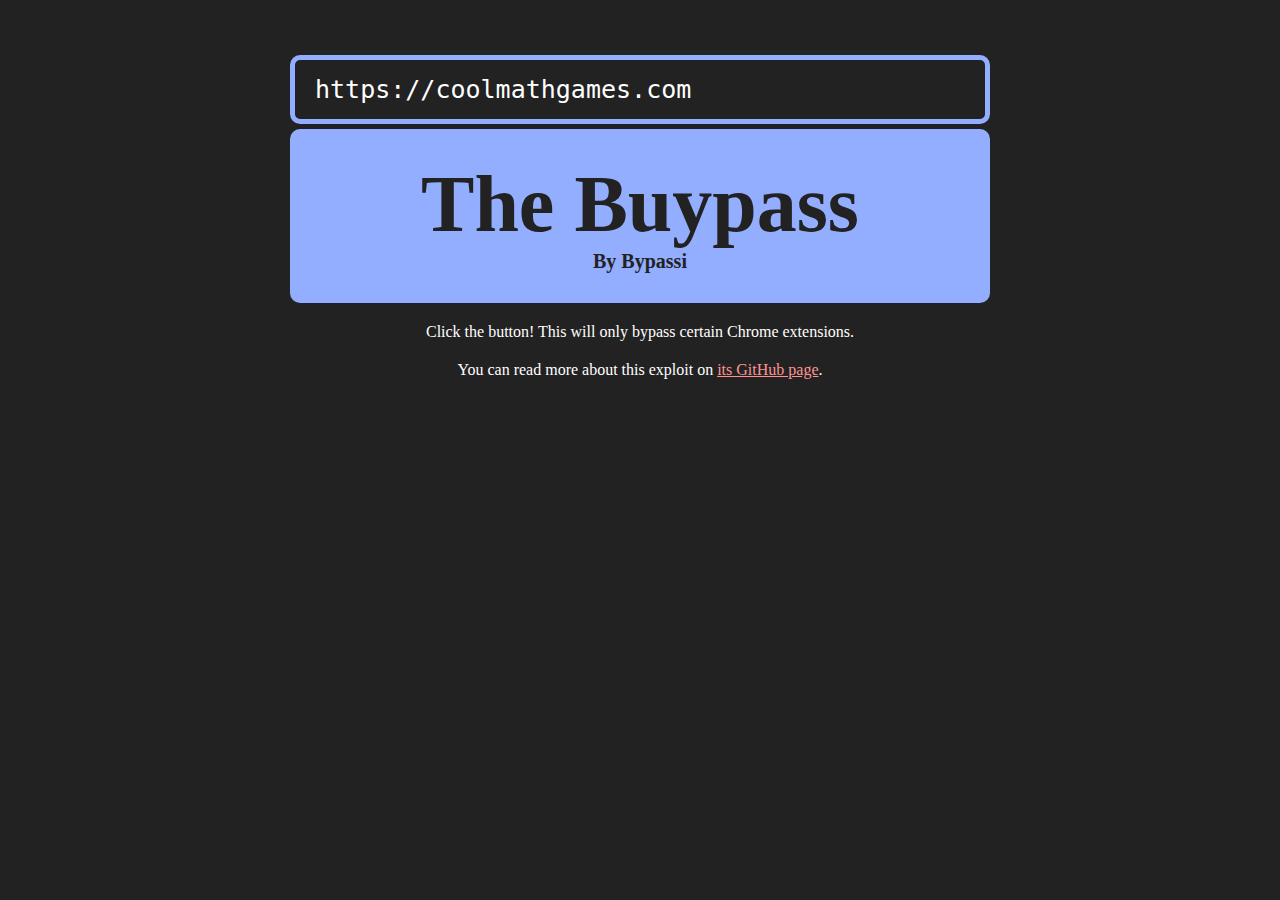
<file: index.html>
<!doctype html>
<html lang="en">
  <head>
    <link rel="shortcut icon" type="image/x-icon" href="favicon.ico" />
    <meta charset="utf-8" />
    <meta name="viewport" content="width=device-width, initial-scale=1" />
    <title>Buypass POC</title>
    <link rel="stylesheet" href="/style.css" />
    <script src="/script.js" defer></script>
  </head>

  <body>
    <input value="https://coolmathgames.com" />
    <button>
      <span style="font-size: 80px">The Buypass</span><br />
      <span style="font-size: 20px">By Bypassi</span>
    </button>
    <p>Click the button! This will only bypass certain Chrome extensions.</p>
    <p>
      You can read more about this exploit on
      <a href="https://github.com/bypassiwastaken/buypass">its GitHub page</a>.
    </p>
  </body>
</html>
</file>
<file: style.css>
:root {
    --red: #ff9393;
    --green: #93ffa9;
    --blue: #93adff;
}

* {
    padding: 0px;
    margin: 0px;
    box-sizing: border-box;
    font-family: Verdana, serif;
}

body {
    background-color: #222222;
    color: white;
    padding: 50px 5%;
    text-align: center;
}

input {
    width: 700px;
    display: block;
    border: 5px solid var(--blue);
    padding: 15px 20px;
    margin: 5px auto;
    font-size: 25px;
    font-family: monospace;
    background-color: inherit;
    color: inherit;
    border-radius: 10px;
    transition: border-color 250ms;
}

input:focus {
    border-color: var(--green);
    outline: none;
}

button {
    width: 700px;
    background-color: var(--blue);
    color: #222222;
    font-size: 20px;
    padding: 30px;
    border: none;
    border-radius: 10px;
    text-decoration: none;
    font-weight: bold;
    cursor: pointer;
    transition: background-color 250ms;
}

button:hover {
    background-color: var(--green);
}

p {
    margin: 20px 0px;
}

a {
    color: var(--red);
}

a:hover {
    text-decoration: none;
}
</file>
